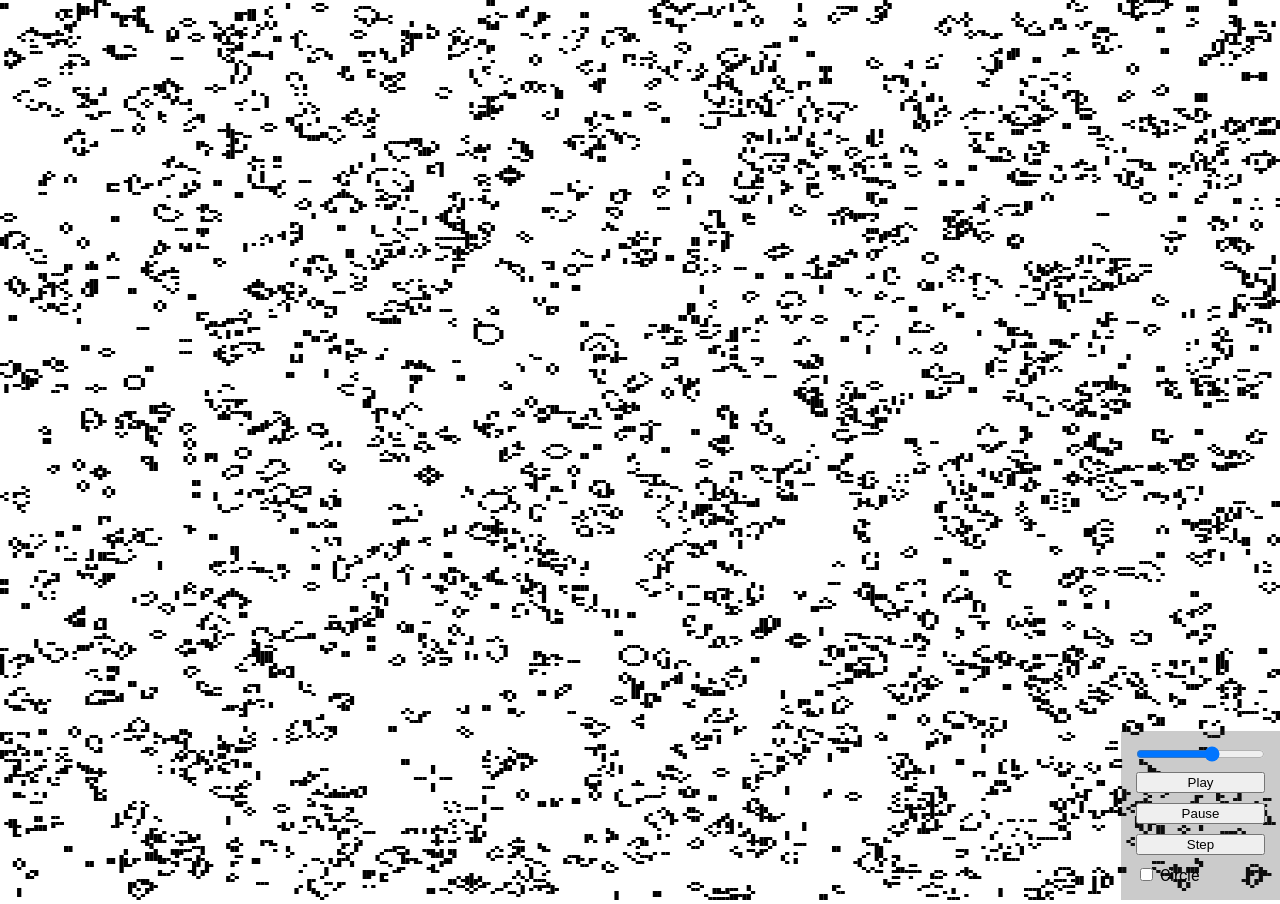
<file: index.html>
<!DOCTYPE html>
<html lang="en">

<head>
    <meta charset="UTF-8">
    <meta http-equiv="X-UA-Compatible" content="IE=edge">
    <meta name="viewport" content="width=device-width, initial-scale=1.0">
    <script src="./main.js"></script>
    <link href="https://fonts.googleapis.com/css?family=Roboto:300,400,500" rel="stylesheet">
    <link rel="stylesheet" href="./style.css">
    </style>
    <title>The Game of Life</title>
</head>

<body>
    <canvas id="game"></canvas>
    <div id="controls">
        <input id="max" type="range" name="max" min="0" max="500">
        <button id="play-button">Play</button>
        <button id="pause-button">Pause</button>
        <button id="run-button">Step</button>
        <div><input type="checkbox" checked id="circle" name="circle" value="circle">
            <label for="circle"> Circle</label><br>
        </div>
    </div>
</body>

</html>
</file>
<file: style.css>
html,
body {
    width: 100%;
    height: 100%;
    margin: 0;
    font-family: "Roboto", sans-serif;
}

canvas {
    width: 100%;
    height: 100%;
}

#controls {
    position: absolute;
    bottom: 0;
    right: 0;
    display: flex;
    flex-direction: column;
    background: rgb(49 49 49 / 25%);
    color: black;
    padding: 10px;
}

@media (prefers-color-scheme: dark) {
    body {
        background: #303030;
    }
    #controls {
        background: rgb(235 235 235 / 25%);
    }
}

#controls > * {
    margin: 5px;
}
</file>
